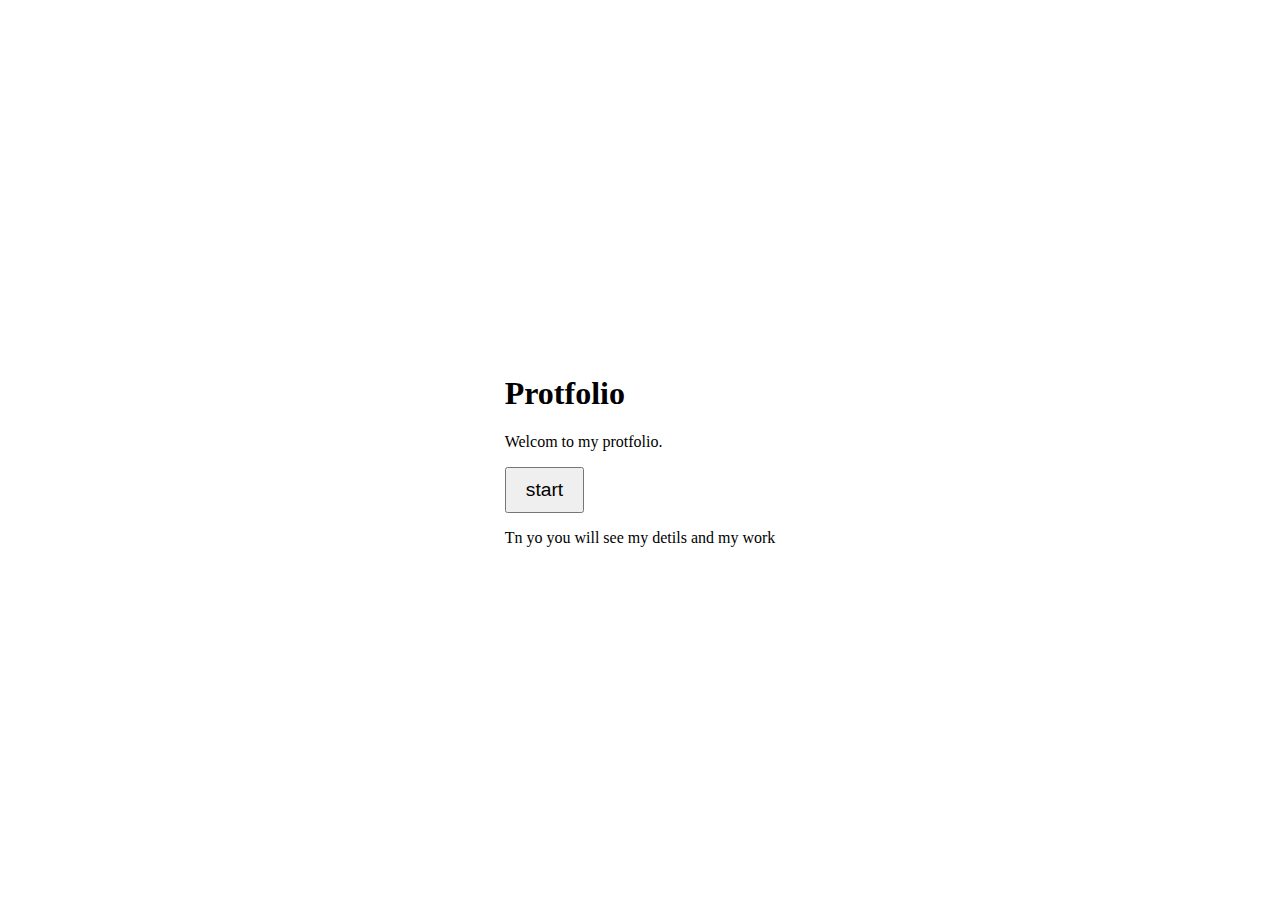
<file: index.html>
<!DOCTYPE html>
<html>

<head>
    <style>
        html {
            scroll-behavior: smooth;
        }

        #section1 {
            background-repeat: no-repeat;
            background-image: url();
        }
    </style>
</head>

<body style="background-image: url(https://images.unsplash.com/photo-1549778399-f94fd24d4697?q=80&w=1000&auto=format&fit=crop&ixlib=rb-4.0.3&ixid=M3wxMjA3fDB8MHxleHBsb3JlLWZlZWR8OHx8fGVufDB8fHx8fA%3D%3D);
    background-repeat: no-repeat;
    background-size: cover;
    background-position: center;
    height: 100vh;
    display: grid;
    place-items: center;">
    <div class="main" id="section1">



        <h1>Protfolio</h1>
        <p>Welcom to my protfolio.</p>
        <a href="http://localhost/vivek/protfolio">
            <button style="padding: .5em 1em;
            font-size: 1.2rem;">start</button>
        </a></a>
        <p>Tn yo you will see my detils and my work</p>

    </div>



</body>

</html>
</file>
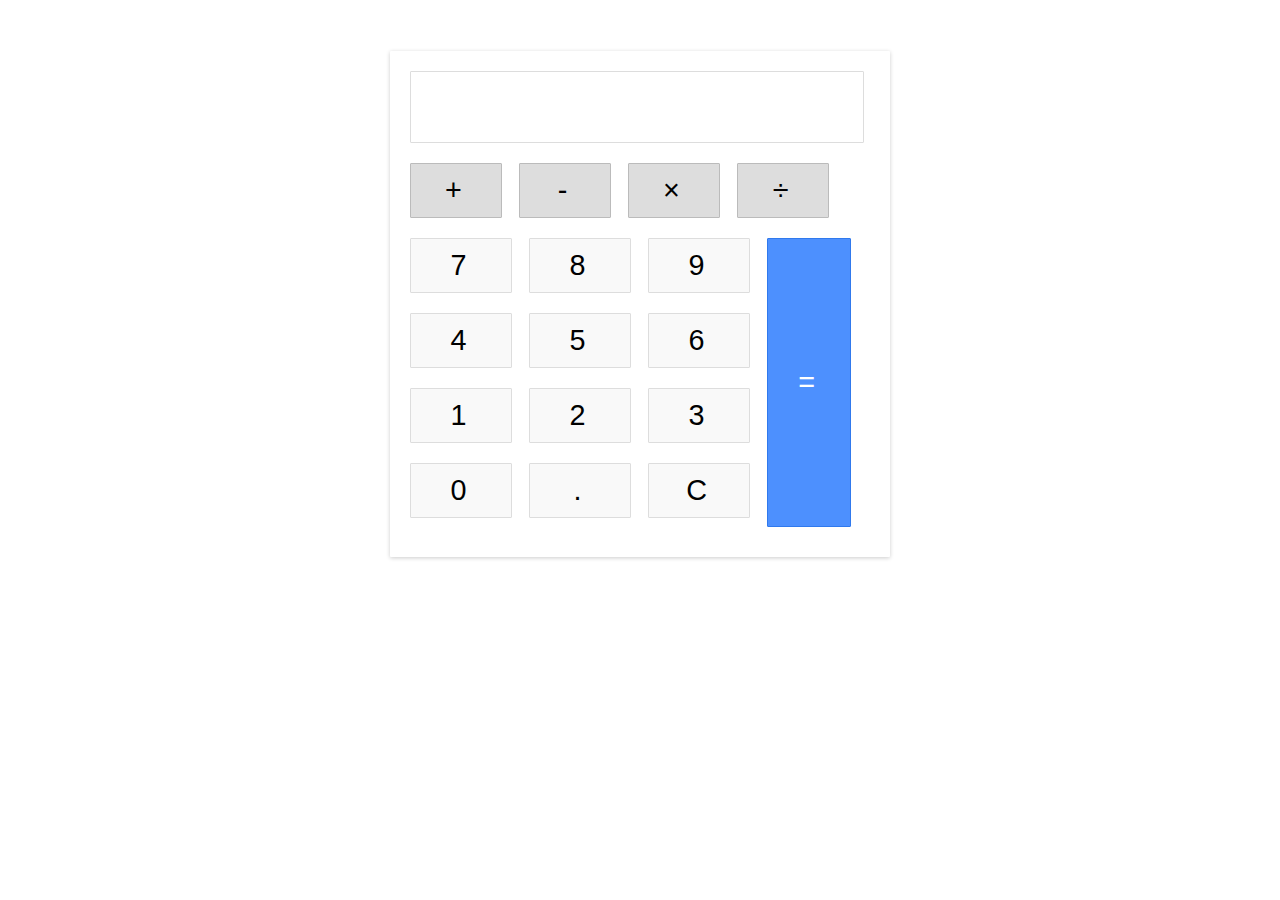
<file: calulator.html>
<!DOCTYPE html>
<html lang="en">
<head>
    <meta charset="UTF-8">
    <meta name="viewport" content="width=device-width, initial-scale=1.0">
    <link rel="stylesheet" href="./calulator.css">
    <title>Document</title>
</head>
<body>
    <div class="calculator">
        <div class="input" id="input"></div>
        <div class="buttons">
          <div class="operators">
            <div>+</div>
            <div>-</div>
            <div>&times;</div>
            <div>&divide;</div>
          </div>
          <div class="leftPanel">
            <div class="numbers">
              <div>7</div>
              <div>8</div>
              <div>9</div>
            </div>
            <div class="numbers">
              <div>4</div>
              <div>5</div>
              <div>6</div>
            </div>
            <div class="numbers">
              <div>1</div>
              <div>2</div>
              <div>3</div>
            </div>
            <div class="numbers">
              <div>0</div>
              <div>.</div>
              <div id="clear">C</div>
            </div>
          </div>
          <div class="equal" id="result">=</div>
        </div>
      </div>
      <script src="./calulator.js"></script>
</body>
</html>
</file>
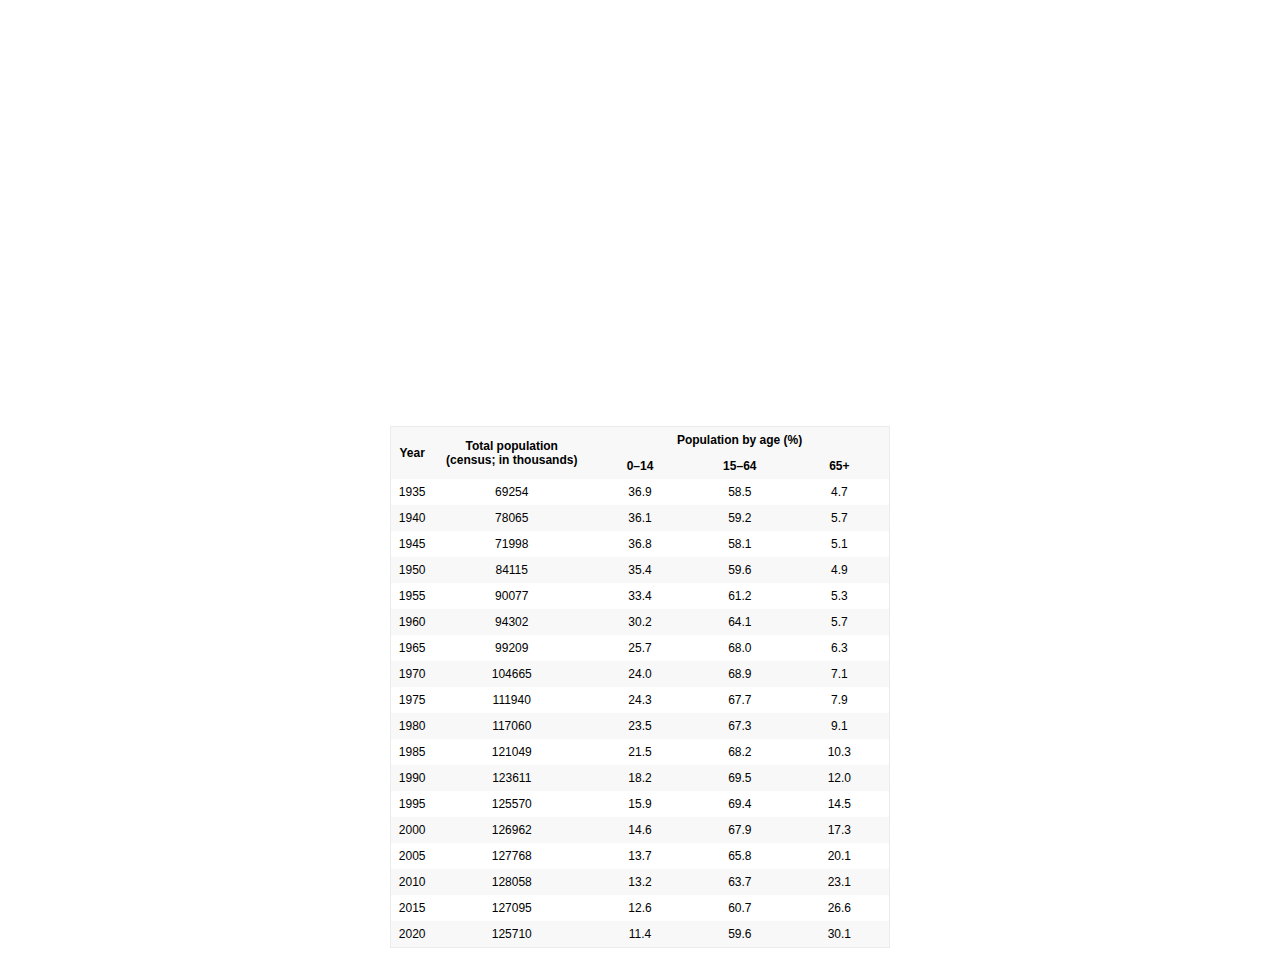
<file: graph.html>
<!DOCTYPE html>
<html lang="en">
<head>
    <meta charset="UTF-8">
    <meta name="viewport" content="width=device-width, initial-scale=1.0">
    <link rel="stylesheet" href="./graph.css">
    <title>Document</title>
</head>
<body>
<script src="https://code.highcharts.com/highcharts.js"></script>
<script src="https://code.highcharts.com/modules/data.js"></script>
<script src="https://code.highcharts.com/modules/exporting.js"></script>
<script src="https://code.highcharts.com/modules/export-data.js"></script>
<script src="https://code.highcharts.com/modules/accessibility.js"></script>

<figure class="highcharts-figure">
  <div id="container"></div>
  <table id="datatable">
    <thead>
      <tr>
        <th rowspan="2" class="headerSort" tabindex="0" role="columnheader button" title="Sort ascending">Year
        </th>
        <th rowspan="2" class="headerSort" tabindex="0" role="columnheader button" title="Sort ascending">Total population<br>(census; in thousands)
        </th>
        <th colspan="3">Population by age (%)
        </th>
      </tr>
      <tr>
        <th style="width:20%;" class="headerSort" tabindex="0" role="columnheader button" title="Sort ascending">0–14
        </th>
        <th style="width:20%;" class="headerSort" tabindex="0" role="columnheader button" title="Sort ascending">15–64
        </th>
        <th style="width:20%;" class="headerSort" tabindex="0" role="columnheader button" title="Sort ascending">65+
        </th>
      </tr>
    </thead>
    <tbody>
      <tr>
        <td>1935
        </td>
        <td>69254
        </td>
        <td>36.9
        </td>
        <td>58.5
        </td>
        <td>4.7
        </td>
      </tr>
      <tr>
        <td>1940
        </td>
        <td>78065
        </td>
        <td>36.1
        </td>
        <td>59.2
        </td>
        <td>5.7
        </td>
      </tr>
      <tr>
        <td>1945
        </td>
        <td>71998
        </td>
        <td>36.8
        </td>
        <td>58.1
        </td>
        <td>5.1
        </td>
      </tr>
      <tr>
        <td>1950
        </td>
        <td>84115
        </td>
        <td>35.4
        </td>
        <td>59.6
        </td>
        <td>4.9
        </td>
      </tr>
      <tr>
        <td>1955
        </td>
        <td>90077
        </td>
        <td>33.4
        </td>
        <td>61.2
        </td>
        <td>5.3
        </td>
      </tr>
      <tr>
        <td>1960
        </td>
        <td>94302
        </td>
        <td>30.2
        </td>
        <td>64.1
        </td>
        <td>5.7
        </td>
      </tr>
      <tr>
        <td>1965
        </td>
        <td>99209
        </td>
        <td>25.7
        </td>
        <td>68.0
        </td>
        <td>6.3
        </td>
      </tr>
      <tr>
        <td>1970
        </td>
        <td>104665
        </td>
        <td>24.0
        </td>
        <td>68.9
        </td>
        <td>7.1
        </td>
      </tr>
      <tr>
        <td>1975
        </td>
        <td>111940
        </td>
        <td>24.3
        </td>
        <td>67.7
        </td>
        <td>7.9
        </td>
      </tr>
      <tr>
        <td>1980
        </td>
        <td>117060
        </td>
        <td>23.5
        </td>
        <td>67.3
        </td>
        <td>9.1
        </td>
      </tr>
      <tr>
        <td>1985
        </td>
        <td>121049
        </td>
        <td>21.5
        </td>
        <td>68.2
        </td>
        <td>10.3
        </td>
      </tr>
      <tr>
        <td>1990
        </td>
        <td>123611
        </td>
        <td>18.2
        </td>
        <td>69.5
        </td>
        <td>12.0
        </td>
      </tr>
      <tr>
        <td>1995
        </td>
        <td>125570
        </td>
        <td>15.9
        </td>
        <td>69.4
        </td>
        <td>14.5
        </td>
      </tr>
      <tr>
        <td>2000
        </td>
        <td>126962
        </td>
        <td>14.6
        </td>
        <td>67.9
        </td>
        <td>17.3
        </td>
      </tr>
      <tr>
        <td>2005
        </td>
        <td>127768
        </td>
        <td>13.7
        </td>
        <td>65.8
        </td>
        <td>20.1
        </td>
      </tr>
      <tr>
        <td>2010
        </td>
        <td>128058
        </td>
        <td>13.2
        </td>
        <td>63.7
        </td>
        <td>23.1
        </td>
      </tr>
      <tr>
        <td>2015
        </td>
        <td>127095
        </td>
        <td>12.6
        </td>
        <td>60.7
        </td>
        <td>26.6
        </td>
      </tr>
      <tr>
        <td>2020
        </td>
        <td>125710
        </td>
        <td>11.4
        </td>
        <td>59.6
        </td>
        <td>30.1
        </td>
      </tr>
    </tbody>
    <tfoot></tfoot>
  </table>
</figure>
<script src="./graph.js"></script>
</body>
</html>
</file>
<file: calulator.css>
body {
    width: 500px;
    margin: 4% auto;
    font-family: 'Source Sans Pro', sans-serif;
    letter-spacing: 5px;
    font-size: 1.8rem;
    /* -moz-user-select: none;
    -webkit-user-select: none;
    -ms-user-select: none; */
  }
  
  .calculator {
    padding: 20px;
    -webkit-box-shadow: 0px 1px 4px 0px rgba(0, 0, 0, 0.2);
    box-shadow: 0px 1px 4px 0px rgba(0, 0, 0, 0.2);
    border-radius: 1px;
  }
  
  .input {
    border: 1px solid #ddd;
    border-radius: 1px;
    height: 60px;
    padding-right: 15px;
    padding-top: 10px;
    text-align: right;
    margin-right: 6px;
    font-size: 2.5rem;
    overflow-x: auto;
    transition: all .2s ease-in-out;
  }
  
  .input:hover {
    border: 1px solid #bbb;
    -webkit-box-shadow: inset 0px 1px 4px 0px rgba(0, 0, 0, 0.2);
    box-shadow: inset 0px 1px 4px 0px rgba(0, 0, 0, 0.2);
  }
  
  /* .buttons {}
  
  .operators {} */
  
  .operators div {
    display: inline-block;
    border: 1px solid #bbb;
    border-radius: 1px;
    width: 70px;
    text-align: center;
    padding: 10px;
    margin: 20px 4px 10px 0;
    cursor: pointer;
    background-color: #ddd;
    transition: border-color .2s ease-in-out, background-color .2s, box-shadow .2s;
  }
  
  .operators div:hover {
    background-color: #ddd;
    -webkit-box-shadow: 0px 1px 4px 0px rgba(0, 0, 0, 0.2);
    box-shadow: 0px 1px 4px 0px rgba(0, 0, 0, 0.2);
    border-color: #aaa;
  }
  
  .operators div:active {
    font-weight: bold;
  }
  
  .leftPanel {
    display: inline-block;
  }
  
  .numbers div {
    display: inline-block;
    border: 1px solid #ddd;
    border-radius: 1px;
    width: 80px;
    text-align: center;
    padding: 10px;
    margin: 10px 4px 10px 0;
    cursor: pointer;
    background-color: #f9f9f9;
    transition: border-color .2s ease-in-out, background-color .2s, box-shadow .2s;
  }
  
  .numbers div:hover {
    background-color: #f1f1f1;
    -webkit-box-shadow: 0px 1px 4px 0px rgba(0, 0, 0, 0.2);
    box-shadow: 0px 1px 4px 0px rgba(0, 0, 0, 0.2);
    border-color: #bbb;
  }
  
  .numbers div:active {
    font-weight: bold;
  }
  
  div.equal {
    display: inline-block;
    border: 1px solid #3079ED;
    border-radius: 1px;
    width: 17%;
    text-align: center;
    padding: 127px 2px;
    margin: 10px 6px 10px 0;
    vertical-align: top;
    cursor: pointer;
    color: #FFF;
    background-color: #4d90fe;
    transition: all .2s ease-in-out;
  }
  
  div.equal:hover {
    background-color: #307CF9;
    -webkit-box-shadow: 0px 1px 4px 0px rgba(0, 0, 0, 0.2);
    box-shadow: 0px 1px 4px 0px rgba(0, 0, 0, 0.2);
    border-color: #1857BB;
  }
  
  div.equal:active {
    font-weight: bold;
  }
</file>
<file: graph.css>
#container {
    height: 400px;
  }
  
  .highcharts-figure,
  .highcharts-data-table table {
    min-width: 310px;
    max-width: 800px;
    margin: 1em auto;
  }
  
  #datatable {
    font-family: Verdana, sans-serif;
    border-collapse: collapse;
    border: 1px solid #ebebeb;
    margin: 10px auto;
    text-align: center;
    width: 100%;
    max-width: 500px;
  }
  th,
  td {
    font-size: 12px;
  }
  #datatable th {
    font-weight: 600;
    padding: 0.5em;
  }
  #datatable td,
  #datatable th,
  #datatable caption {
    padding: 0.5em;
  }
  #datatable thead tr,
  #datatable tr:nth-child(even) {
    background: #f8f8f8;
  }
  #datatable tr:hover {
    background: #f1f7ff;
  }
</file>
